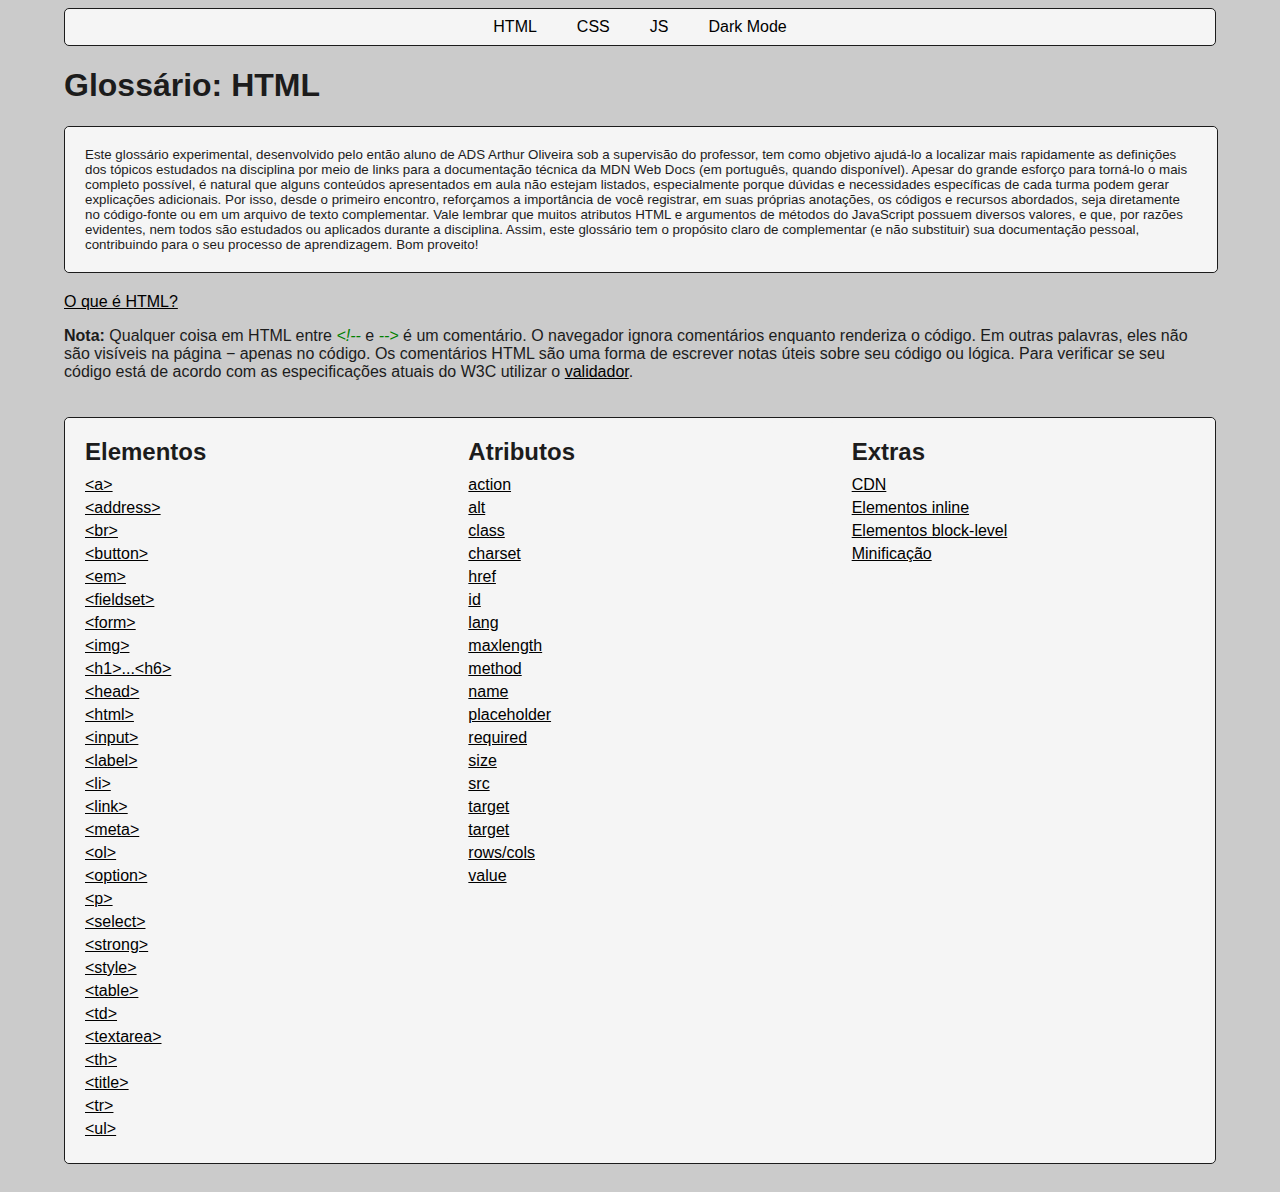
<file: index.html>
<!DOCTYPE html>
<html lang="pt-br">

<head>
    <meta charset="UTF-8">
    <meta name="robots" content="noindex, nofollow">
    <title>Glossário Experimental de Tópicos | Fundamentos de Desenvolvimento Web</title>
    <link rel="stylesheet" href="css/estilos.css">
</head>
<body>
    <div class="menu">
        <script src="js/index.js"></script>
        <a href="index.html">HTML</a> 
        <a href="index_css.html">CSS</a> 
        <a href="index_js.html">JS</a>
        <button id="btnDarkMode">Dark Mode</button>
        
    </div>
    <main>
        <h1>Glossário: HTML</h1>

        <div class="linha">
            <div class="coluna">
                <small>Este glossário experimental, desenvolvido pelo então aluno de ADS Arthur Oliveira sob a supervisão do professor, tem como objetivo ajudá-lo a localizar mais rapidamente as definições dos tópicos estudados na disciplina por meio de links para a documentação técnica da MDN Web Docs (em português, quando disponível). Apesar do grande esforço para torná-lo o mais completo possível, é natural que alguns conteúdos apresentados em aula não estejam listados, especialmente porque dúvidas e necessidades específicas de cada turma podem gerar explicações adicionais. Por isso, desde o primeiro encontro, reforçamos a importância de você registrar, em suas próprias anotações, os códigos e recursos abordados, seja diretamente no código-fonte ou em um arquivo de texto complementar. Vale lembrar que muitos atributos HTML e argumentos de métodos do JavaScript possuem diversos valores, e que, por razões evidentes, nem todos são estudados ou aplicados durante a disciplina. Assim, este glossário tem o propósito claro de complementar (e não substituir) sua documentação pessoal, contribuindo para o seu processo de aprendizagem. Bom proveito!</small>
            </div>
        </div>

        <p><a target="_blank" href="https://developer.mozilla.org/pt-BR/docs/Web/HTML/">O que é HTML?</a></p>
        <p><strong>Nota:</strong> Qualquer coisa em HTML entre <em class="specialStrong">&lt;!--</em> e <em class="specialStrong">--&gt; </em> é um comentário. O navegador ignora comentários enquanto renderiza o código. Em outras palavras, eles não são visíveis na página &minus; apenas no código. Os comentários HTML são uma forma de escrever notas úteis sobre seu código ou lógica. Para verificar se seu código está de acordo com as especificações atuais do W3C utilizar o <a target="_blank" href="https://validator.w3.org/ ">validador</a>.</p>
    </main>
    <div class="linha">
        <div class="coluna">
            <h2>Elementos</h2>
            <ul>
                <li><a target="_blank" href="https://developer.mozilla.org/pt-BR/docs/Web/HTML/Element/a">&lt;a&gt;</a></li>
                <li><a target="_blank" href="https://developer.mozilla.org/pt-BR/docs/Web/HTML/Element/address">&lt;address&gt;</a></li>
                <li><a target="_blank" href="https://developer.mozilla.org/pt-BR/docs/Web/HTML/Element/br">&lt;br&gt;</a></li>
                <li><a target="_blank" href="https://developer.mozilla.org/pt-BR/docs/Web/HTML/Element/button">&lt;button&gt;</a></li>
                <li><a target="_blank" href="https://developer.mozilla.org/pt-BR/docs/Web/HTML/Element/em">&lt;em&gt;</a></li>
                <li><a target="_blank" href="https://developer.mozilla.org/pt-BR/docs/Web/HTML/Element/fieldset">&lt;fieldset&gt;</a></li>
                <li><a target="_blank" href="https://developer.mozilla.org/en-US/docs/Web/HTML/Element/form">&lt;form&gt;</a></li>
                <li><a target="_blank" href="https://developer.mozilla.org/pt-BR/docs/Web/HTML/Element/img">&lt;img&gt;</a></li>
                <li><a target="_blank" href="https://developer.mozilla.org/pt-BR/docs/Web/HTML/Element/Heading_Elements">&lt;h1&gt;...&lt;h6&gt;</a></li>
                <li><a target="_blank" href="https://developer.mozilla.org/pt-BR/docs/Web/HTML/Element/head">&lt;head&gt;</a></li>
                <li><a target="_blank" href="https://developer.mozilla.org/pt-BR/docs/Web/HTML/Element/html">&lt;html&gt;</a></li>
                <li><a target="_blank" href="https://developer.mozilla.org/pt-BR/docs/Web/HTML/Element/input">&lt;input&gt;</a></li>
                <li><a target="_blank" href="https://developer.mozilla.org/pt-BR/docs/Web/HTML/Element/label">&lt;label&gt;</a></li>
                <li><a target="_blank" href="https://developer.mozilla.org/pt-BR/docs/Web/HTML/Element/li">&lt;li&gt;</a></li>
                <li><a target="_blank" href="https://developer.mozilla.org/pt-BR/docs/Web/HTML/Element/link">&lt;link&gt;</a></li>
                <li><a target="_blank" href="https://developer.mozilla.org/pt-BR/docs/Web/HTML/Element/meta">&lt;meta&gt;</a></li>
                <li><a target="_blank" href="https://developer.mozilla.org/pt-BR/docs/Web/HTML/Element/ol">&lt;ol&gt;</a></li>
                <li><a target="_blank" href="https://developer.mozilla.org/pt-BR/docs/Web/HTML/Element/option">&lt;option&gt;</a></li>
                <li><a target="_blank" href="https://developer.mozilla.org/pt-BR/docs/Web/HTML/Element/p">&lt;p&gt;</a></li>
                <li><a target="_blank" href="https://developer.mozilla.org/pt-BR/docs/Web/HTML/Element/select">&lt;select&gt;</a></li>
                <li><a target="_blank" href="https://developer.mozilla.org/pt-BR/docs/Web/HTML/Element/strong">&lt;strong&gt;</a></li>
                <li><a target="_blank" href="https://developer.mozilla.org/pt-BR/docs/Web/HTML/Element/style">&lt;style&gt;</a></li>
                <li><a target="_blank" href="https://developer.mozilla.org/pt-BR/docs/Web/HTML/Element/table">&lt;table&gt;</a></li>
                <li><a target="_blank" href="https://developer.mozilla.org/en-US/docs/Web/HTML/Element/td">&lt;td&gt;</a></li>
                <li><a target="_blank" href="https://developer.mozilla.org/pt-BR/docs/Web/HTML/Element/textarea">&lt;textarea&gt;</a></li>
                <li><a target="_blank" href="https://developer.mozilla.org/en-US/docs/Web/HTML/Element/th">&lt;th&gt;</a></li>
                <li><a target="_blank" href="https://developer.mozilla.org/pt-BR/docs/Web/HTML/Element/title">&lt;title&gt;</a></li>
                <li><a target="_blank" href="https://developer.mozilla.org/en-US/docs/Web/HTML/Element/tr">&lt;tr&gt;</a></li>
                <li><a target="_blank" href="https://developer.mozilla.org/pt-BR/docs/Web/HTML/Element/ul">&lt;ul&gt;</a></li>
                <!-- <li><a target="_blank" href="https://developer.mozilla.org/pt-BR/docs/Web/HTML/Element/script">&lt;script&gt;</a></li> -->
            </ul>
        </div>
        <div class="coluna">
            <h2>Atributos</h2>
            <ul>
                <li><a target="_blank" href="https://developer.mozilla.org/en-US/docs/Web/HTML/Reference/Elements/form#action">action</a></li>
                <li><a target="_blank" href="https://developer.mozilla.org/pt-BR/docs/Web/HTML/Element/img#alt">alt</a></li>
                <li><a target="_blank" href="https://developer.mozilla.org/pt-BR/docs/Web/HTML/Global_attributes/class">class</a></li>
                <li><a target="_blank" href="https://developer.mozilla.org/pt-BR/docs/Web/HTML/Element/meta#charset">charset</a></li>
                <li><a target="_blank" href="https://developer.mozilla.org/en-US/docs/Web/SVG/Attribute/href">href</a></li>
                <li><a target="_blank" href="https://developer.mozilla.org/pt-BR/docs/Web/HTML/Global_attributes/id">id</a></li>
                <li><a target="_blank" href="https://developer.mozilla.org/pt-BR/docs/Web/HTML/Global_attributes/lang">lang</a></li>
                <li><a target="_blank" href="https://developer.mozilla.org/en-US/docs/Web/HTML/Attributes/maxlength">maxlength</a></li>
                <li><a target="_blank" href="https://developer.mozilla.org/en-US/docs/Web/HTML/Element/form#method">method</a></li>
                <li><a target="_blank" href="https://developer.mozilla.org/pt-BR/docs/Web/HTML/Element/input#name">name</a></li>
                <li><a target="_blank" href="https://developer.mozilla.org/en-US/docs/Web/HTML/Attributes/placeholder">placeholder</a></li>
                <li><a target="_blank" href="https://developer.mozilla.org/en-US/docs/Web/HTML/Attributes/required">required</a></li>
                <li><a target="_blank" href="https://developer.mozilla.org/en-US/docs/Web/HTML/Attributes/size">size</a></li>
                <li><a target="_blank" href="https://developer.mozilla.org/pt-BR/docs/Web/HTML/Element/img#src">src</a></li>
                <li><a target="_blank" href="https://developer.mozilla.org/pt-BR/docs/Web/HTML/Element/a#target">target</a></li>
                <li><a target="_blank" href="https://developer.mozilla.org/pt-BR/docs/Web/HTML/Reference/Elements/input#type">target</a></li>
                <li><a target="_blank" href="https://developer.mozilla.org/pt-BR/docs/Web/HTML/Element/textarea">rows/cols</a></li>
                <li><a target="_blank" href="https://developer.mozilla.org/pt-BR/docs/Web/HTML/Element/input#value">value</a></li>
            </ul>
        </div>
        <div class="coluna">
            <h2>Extras</h2>
            <ul>
                <li><a target="_blank" href="https://developer.mozilla.org/pt-BR/docs/Glossary/CDN">CDN</a></li>
                <li><a target="_blank" href="https://developer.mozilla.org/pt-BR/docs/Glossary/Inline-level_content">Elementos inline</a></li>
                <li><a target="_blank" href="https://developer.mozilla.org/pt-BR/docs/Glossary/Block-level_content">Elementos block-level</a></li>
                <li><a target="_blank" href="https://developer.mozilla.org/en-US/docs/Glossary/Minification">Minificação</a></li>
            </ul>
        </div>
    </div>
</body>
</html>
</file>
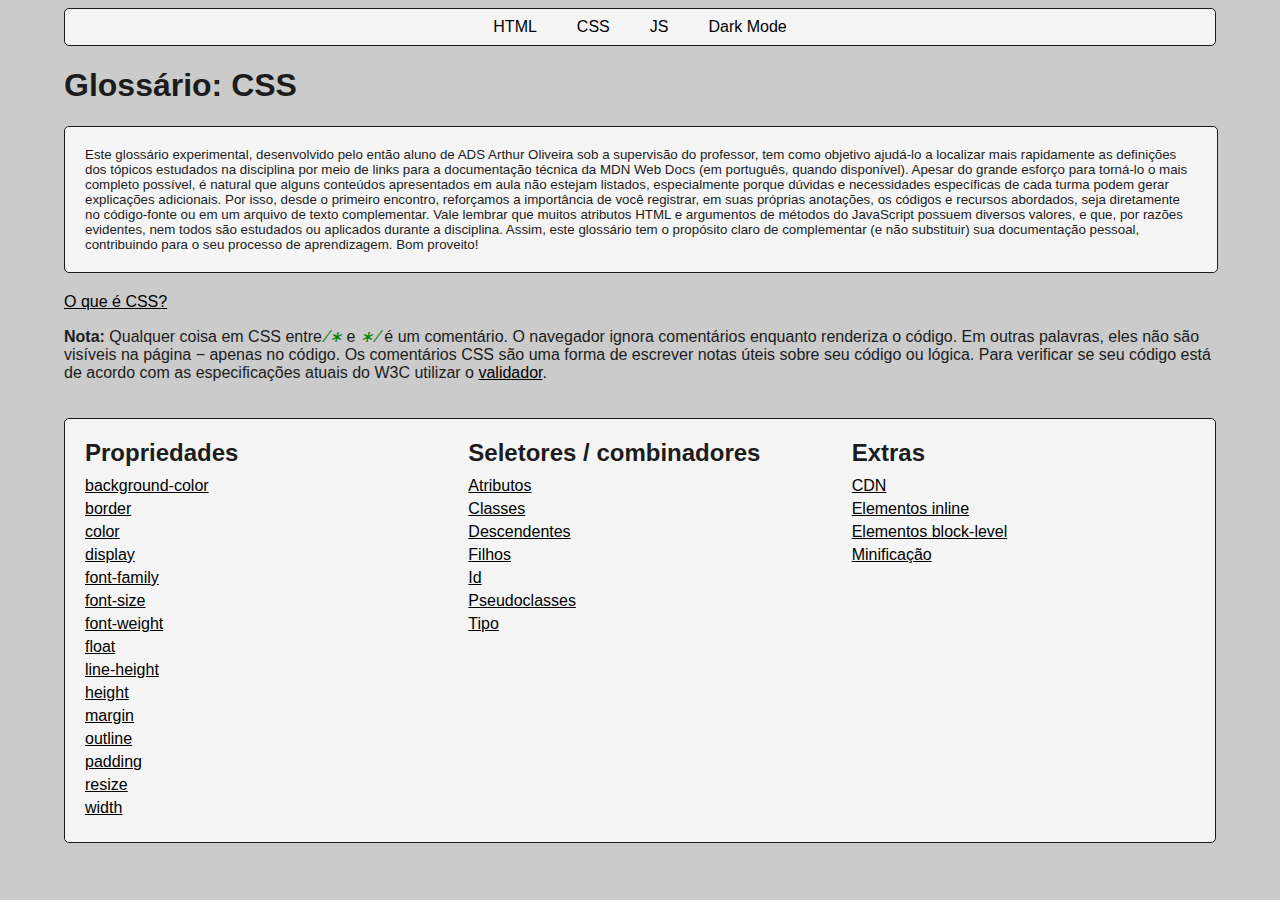
<file: index_css.html>
<!DOCTYPE html>
<html lang="pt-br">

<head>
    <meta charset="UTF-8">
    <meta name="robots" content="noindex, nofollow">
    <title>Glossário Experimental de Tópicos | Fundamentos de Desenvolvimento Web</title>
    <link rel="stylesheet" href="css/estilos.css">
</head>
<body>
    <div class="menu">
        <script src="js/index.js"></script>
        <a href="index.html">HTML</a> 
        <a href="index_css.html">CSS</a>
        <a href="index_js.html">JS</a>
        <button id="btnDarkMode">Dark Mode</button>
    </div>
 
    <main>
        <h1>Glossário: CSS</h1>

        <div class="linha">
            <div class="coluna">
                <small>Este glossário experimental, desenvolvido pelo então aluno de ADS Arthur Oliveira sob a supervisão do professor, tem como objetivo ajudá-lo a localizar mais rapidamente as definições dos tópicos estudados na disciplina por meio de links para a documentação técnica da MDN Web Docs (em português, quando disponível). Apesar do grande esforço para torná-lo o mais completo possível, é natural que alguns conteúdos apresentados em aula não estejam listados, especialmente porque dúvidas e necessidades específicas de cada turma podem gerar explicações adicionais. Por isso, desde o primeiro encontro, reforçamos a importância de você registrar, em suas próprias anotações, os códigos e recursos abordados, seja diretamente no código-fonte ou em um arquivo de texto complementar. Vale lembrar que muitos atributos HTML e argumentos de métodos do JavaScript possuem diversos valores, e que, por razões evidentes, nem todos são estudados ou aplicados durante a disciplina. Assim, este glossário tem o propósito claro de complementar (e não substituir) sua documentação pessoal, contribuindo para o seu processo de aprendizagem. Bom proveito!</small>
            </div>
        </div>

        <p><a target="_blank" href="https://developer.mozilla.org/pt-BR/docs/Web/CSS/">O que é CSS?</a></p>
        <p> <strong>Nota:</strong> Qualquer coisa em CSS entre <em class="specialStrong">&frasl;&lowast;</em> e <em class="specialStrong">&lowast; &frasl;</em> é um comentário. O navegador ignora comentários enquanto renderiza o código. Em outras palavras, eles não são visíveis na página &minus; apenas no código. Os comentários CSS são uma forma de escrever notas úteis sobre seu código ou lógica. Para verificar se seu código está de acordo com as especificações atuais do W3C utilizar o <a target="_blank" href="https://jigsaw.w3.org/css-validator/">validador</a>.</p>
    </main>

    <div class="linha">
        <div class="coluna">
            <h2>Propriedades</h2>
            <ul>
                <li><a target="_blank" href="https://developer.mozilla.org/pt-BR/docs/Web/CSS/background-color">background-color</a></li>
                <li><a target="_blank" href="https://developer.mozilla.org/en-US/docs/Web/CSS/border">border</a></li>
                <li><a target="_blank" href="https://developer.mozilla.org/pt-BR/docs/Web/CSS/color">color</a></li>
                <li><a target="_blank" href="https://developer.mozilla.org/pt-BR/docs/Web/CSS/display">display</a></li>
                <li><a target="_blank" href="https://developer.mozilla.org/pt-BR/docs/Web/CSS/font-family">font-family</a></li>
                <li><a target="_blank" href="https://developer.mozilla.org/pt-BR/docs/Web/CSS/font-size">font-size</a></li>
                <li><a target="_blank" href="https://developer.mozilla.org/pt-BR/docs/Web/CSS/font-weight">font-weight</a></li>
                <li><a target="_blank" href="https://developer.mozilla.org/pt-BR/docs/Web/CSS/float">float</a></li>
                <li><a target="_blank" href="https://developer.mozilla.org/en-US/docs/Web/CSS/line-height">line-height</a></li>
                <li><a target="_blank" href="https://developer.mozilla.org/pt-BR/docs/Web/CSS/height">height</a></li>
                <li><a target="_blank" href="https://developer.mozilla.org/pt-BR/docs/Web/CSS/margin">margin</a></li>
                <li><a target="_blank" href="https://developer.mozilla.org/pt-BR/docs/Web/CSS/outline">outline</a></li>
                <li><a target="_blank" href="https://developer.mozilla.org/pt-BR/docs/Web/CSS/padding">padding</a></li>
                <li><a target="_blank" href="https://developer.mozilla.org/en-US/docs/Web/CSS/resize">resize</a></li>
                <li><a target="_blank" href="https://developer.mozilla.org/pt-BR/docs/Web/CSS/width">width</a></li>
            </ul>
        </div>
        <div class="coluna">
            <h2>Seletores / combinadores</h2>
            <ul>
                <li><a target="_blank" href="https://developer.mozilla.org/pt-BR/docs/Learn/CSS/Building_blocks/Selectors/Attribute_selectors">Atributos</a></li>
                <li><a target="_blank" href="https://developer.mozilla.org/pt-BR/docs/Learn/CSS/Building_blocks/Selectors/Type_Class_and_ID_Selectors#seletores_de_classe">Classes</a></li>
                <li><a target="_blank" href="https://developer.mozilla.org/pt-BR/docs/Web/CSS/Descendant_combinator">Descendentes</a></li>
                <li><a target="_blank" href="https://developer.mozilla.org/en-US/docs/Web/CSS/Child_combinator">Filhos</a></li>
                <li><a target="_blank" href="https://developer.mozilla.org/pt-BR/docs/Learn/CSS/Building_blocks/Selectors/Type_Class_and_ID_Selectors#seletores_de_id">Id</a></li>
                <li><a target="_blank" href="https://developer.mozilla.org/pt-BR/docs/Web/CSS/Pseudo-classes">Pseudoclasses</a></li>
                <li> <a target="_blank" href="https://developer.mozilla.org/pt-BR/docs/Learn/CSS/Building_blocks/Selectors/Type_Class_and_ID_Selectors#seletores_de_tipo">Tipo</a></li>
            </ul>
        </div>
        <div class="coluna">
            <h2>Extras</h2>
            <ul>
                <li><a target="_blank" href="https://developer.mozilla.org/pt-BR/docs/Glossary/CDN">CDN</a></li>
                <li><a target="_blank" href="https://developer.mozilla.org/pt-BR/docs/Glossary/Inline-level_content">Elementos inline</a></li>
                <li><a target="_blank" href="https://developer.mozilla.org/pt-BR/docs/Glossary/Block-level_content">Elementos block-level</a></li>
                <li><a target="_blank" href="https://developer.mozilla.org/en-US/docs/Glossary/Minification">Minificação</a></li>
            </ul>
        </div>
    </div>
</body>
</html>
</file>
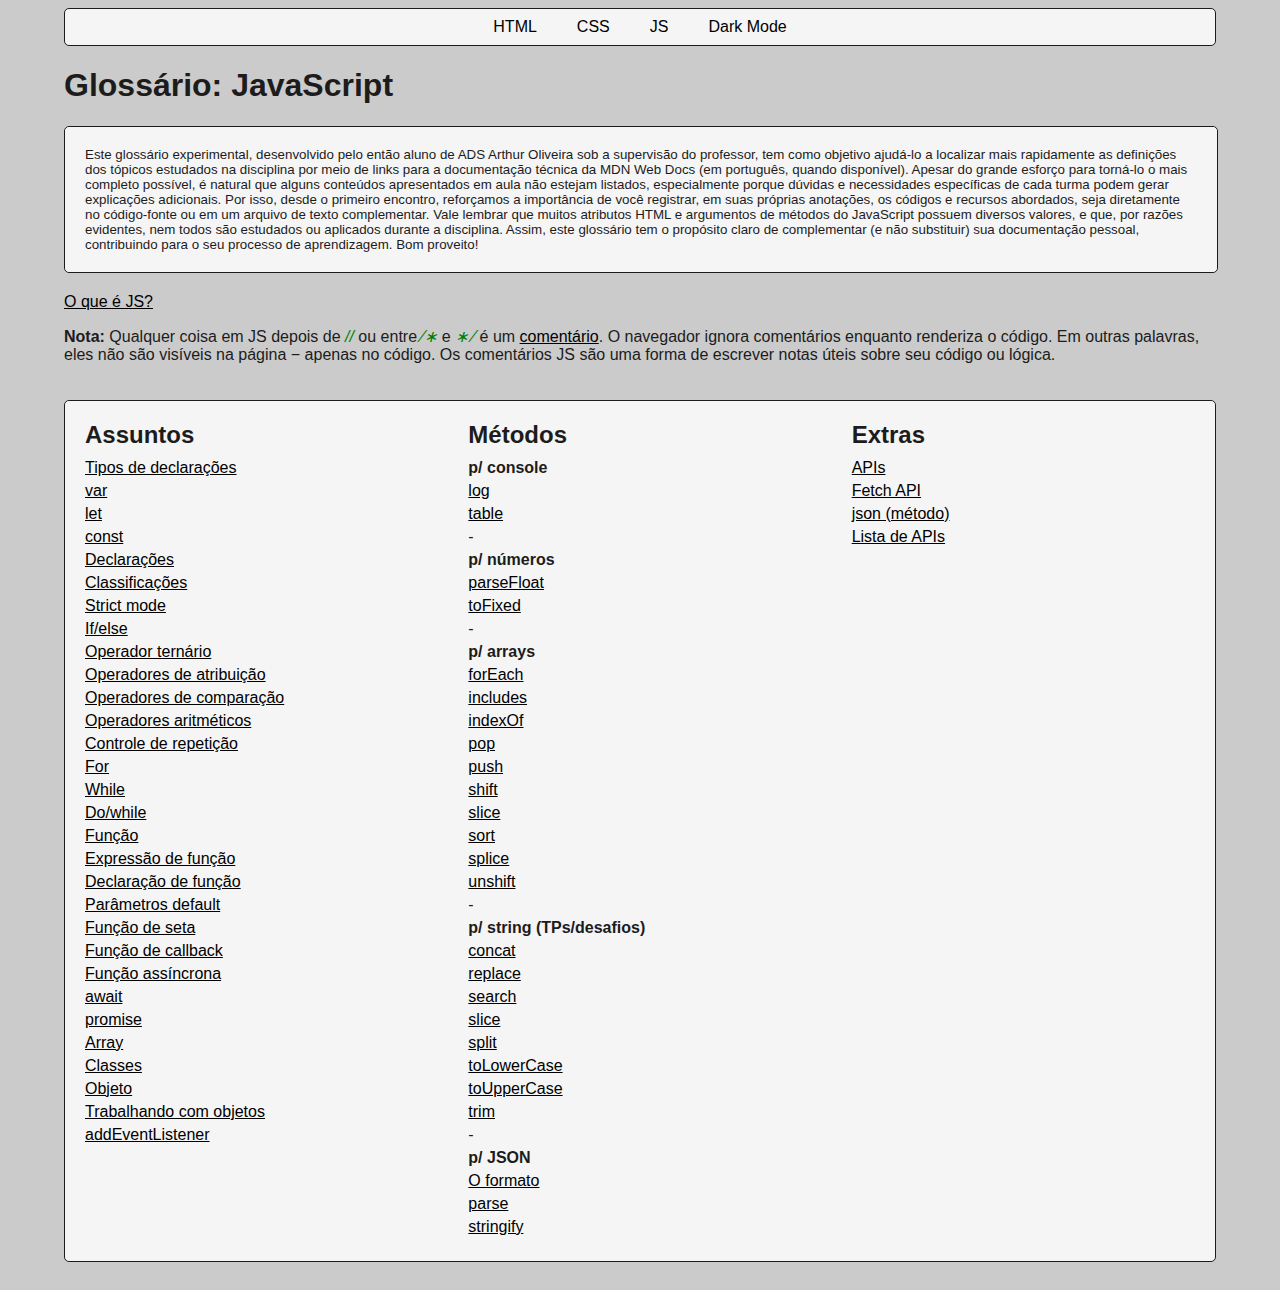
<file: index_js.html>
<!DOCTYPE html>
<html lang="pt-br">

<head>
    <meta charset="UTF-8">
    <meta name="robots" content="noindex, nofollow">
    <title>Glossário Experimental de Tópicos | Fundamentos de Desenvolvimento Web</title>
    <link rel="stylesheet" href="css/estilos.css">
</head>
<body>
    <div class="menu">
        <script src="js/index.js"></script>
        <a href="index.html">HTML</a> 
        <a href="index_css.html">CSS</a> 
        <a href="index_js.html">JS</a>
        <button id="btnDarkMode">Dark Mode</button>
        
    </div>
    <main>
        <h1>Glossário: JavaScript</h1>

        <div class="linha">
            <div class="coluna">
                <small>Este glossário experimental, desenvolvido pelo então aluno de ADS Arthur Oliveira sob a supervisão do professor, tem como objetivo ajudá-lo a localizar mais rapidamente as definições dos tópicos estudados na disciplina por meio de links para a documentação técnica da MDN Web Docs (em português, quando disponível). Apesar do grande esforço para torná-lo o mais completo possível, é natural que alguns conteúdos apresentados em aula não estejam listados, especialmente porque dúvidas e necessidades específicas de cada turma podem gerar explicações adicionais. Por isso, desde o primeiro encontro, reforçamos a importância de você registrar, em suas próprias anotações, os códigos e recursos abordados, seja diretamente no código-fonte ou em um arquivo de texto complementar. Vale lembrar que muitos atributos HTML e argumentos de métodos do JavaScript possuem diversos valores, e que, por razões evidentes, nem todos são estudados ou aplicados durante a disciplina. Assim, este glossário tem o propósito claro de complementar (e não substituir) sua documentação pessoal, contribuindo para o seu processo de aprendizagem. Bom proveito!</small>
            </div>
        </div>

        <p><a target="_blank" href="https://developer.mozilla.org/pt-BR/docs/Web/JavaScript">O que é JS?</a></p>
        <p> <strong>Nota:</strong> Qualquer coisa em JS depois de <em class="specialStrong">//</em> ou entre <em class="specialStrong">&frasl;&lowast;</em> e <em class="specialStrong">&lowast; &frasl;</em> é um <a target="_blank" href="https://developer.mozilla.org/pt-BR/docs/Web/JavaScript/Guide/Grammar_and_types#comentários">comentário</a>. O navegador ignora comentários enquanto renderiza o código. Em outras palavras, eles não são visíveis na página &minus; apenas no código. Os comentários JS são uma forma de escrever notas úteis sobre seu código ou lógica.</p>
    </main>

    <div class="linha">
        <div class="coluna">
            <h2>Assuntos</h2>
            <ul>
                <li><a target="_blank" href="https://developer.mozilla.org/pt-BR/docs/Web/JavaScript/Guide/Grammar_and_types#declarações">Tipos de declarações</a></li>
                <li><a target="_blank" href="https://developer.mozilla.org/pt-BR/docs/Web/JavaScript/Reference/Statements/var">var</a></li>
                <li><a target="_blank" href="https://developer.mozilla.org/pt-BR/docs/Web/JavaScript/Reference/Statements/let">let</a></li>
                <li><a target="_blank"  href="https://developer.mozilla.org/pt-BR/docs/Web/JavaScript/Reference/Statements/const">const</a></li>
                <li><a target="_blank" href="https://developer.mozilla.org/pt-BR/docs/Web/JavaScript/Guide/Grammar_and_types#declarando_variáveis">Declarações</a></li>
                <li><a target="_blank" href="https://developer.mozilla.org/pt-BR/docs/Web/JavaScript/Guide/Grammar_and_types#classificando_variáveis">Classificações</a></li>
                <li><a target="_blank" href="https://developer.mozilla.org/pt-BR/docs/Web/JavaScript/Reference/Strict_mode">Strict mode</a></li>
                <li><a target="_blank" href="https://developer.mozilla.org/pt-BR/docs/Learn/JavaScript/Building_blocks/conditionals#declarações_if_..._else">If/else</a></li>
                <li><a target="_blank" href="https://developer.mozilla.org/pt-BR/docs/Learn/JavaScript/Building_blocks/conditionals#operador_ternário" >Operador ternário</a></li>
                <li><a target="_blank" href="https://developer.mozilla.org/pt-BR/docs/Web/JavaScript/Guide/Expressions_and_Operators#operadores_de_atribuição">Operadores de atribuição</a></li>
                <li><a target="_blank" href="https://developer.mozilla.org/pt-BR/docs/Web/JavaScript/Guide/Expressions_and_Operators#operadores_de_comparação">Operadores de comparação</a></li>
                <li><a target="_blank" href="https://developer.mozilla.org/pt-BR/docs/Web/JavaScript/Guide/Expressions_and_Operators#operadores_aritméticos">Operadores aritméticos</a></li>
                <li><a target="_blank" href="https://developer.mozilla.org/pt-BR/docs/Web/JavaScript/Guide/Loops_and_iteration">Controle de repetição</a></li>
                <li><a target="_blank" href="https://developer.mozilla.org/pt-BR/docs/Web/JavaScript/Reference/Statements/for">For</a></li>
                <!-- <li><a target="_blank" href="https://developer.mozilla.org/pt-BR/docs/Web/JavaScript/Reference/Statements/for...in">For In</a></li> -->
                <!-- <li><a target="_blank" href="https://developer.mozilla.org/pt-BR/docs/Web/JavaScript/Reference/Statements/for...of">For Of</a></li> -->
                <li><a target="_blank" href="https://developer.mozilla.org/pt-BR/docs/Web/JavaScript/Reference/Statements/while">While</a></li>
                <li><a target="_blank" href="https://developer.mozilla.org/pt-BR/docs/Web/JavaScript/Reference/Statements/do...while">Do/while</a></li>
                <li><a target="_blank" href="https://developer.mozilla.org/pt-BR/docs/Web/JavaScript/Guide/Functions">Função</a></li>
                <li><a target="_blank" href="https://developer.mozilla.org/pt-BR/docs/Web/JavaScript/Reference/Operators/function">Expressão de função</a></li>
                <li><a target="_blank" href="https://developer.mozilla.org/pt-BR/docs/Web/JavaScript/Reference/Statements/function">Declaração de função</a></li>
                <li><a target="_blank" href="https://developer.mozilla.org/pt-BR/docs/Web/JavaScript/Reference/Functions/Default_parameters">Parâmetros default</a></li>
                <li><a target="_blank" href="https://developer.mozilla.org/pt-BR/docs/Web/JavaScript/Reference/Functions/Arrow_functions">Função de seta</a></li>
                <li><a target="_blank" href="https://developer.mozilla.org/pt-BR/docs/Glossary/Callback_function">Função de callback</a></li>
                <li><a target="_blank" href="https://developer.mozilla.org/pt-BR/docs/Web/JavaScript/Reference/Statements/async_function">Função assíncrona</a></li>
                <li><a target="_blank" href="https://developer.mozilla.org/pt-BR/docs/Web/JavaScript/Reference/Operators/await">await</a></li>
                <li><a target="_blank" href="https://developer.mozilla.org/pt-BR/docs/Web/JavaScript/Reference/Global_Objects/Promise">promise</a></li>

                <!-- <li><a target="_blank" href="https://developer.mozilla.org/pt-BR/docs/Web/JavaScript/Reference/Functions/rest_parameters">Parâmetros Rest</a></li> -->
                <li><a target="_blank" href="https://developer.mozilla.org/pt-BR/docs/Web/JavaScript/Reference/Global_Objects/Array">Array</a></li>
                <li><a target="_blank" href="https://developer.mozilla.org/pt-BR/docs/Web/JavaScript/Reference/Classes">Classes</a></li>
                <li><a target="_blank" href="https://developer.mozilla.org/pt-BR/docs/Learn/JavaScript/Objects/Basics">Objeto</a></li>
                <li><a target="_blank" href="https://developer.mozilla.org/pt-BR/docs/Web/JavaScript/Guide/Working_with_objects">Trabalhando com objetos</a></li>
                <li><a target="_blank" href="https://developer.mozilla.org/pt-BR/docs/Web/API/EventTarget/addEventListener">addEventListener</a></li>
                <!-- <li><a target="_blank" href="https://developer.mozilla.org/en-US/docs/Learn/JavaScript/Objects/Object-oriented_programming">Orientação a objetos</a></li> -->
            </ul>
        </div>

        <div class="coluna">
            <h2>Métodos</h2>
            <ul>
                <!-- <li><a target="_blank" href="https://developer.mozilla.org/pt-BR/docs/Web/JavaScript/Reference/Functions/Method_definitions">Método</a></li> -->
                <!-- <li> - </li> -->
                <li><strong>p/ console</strong></li>
                <li><a target="_blank" href="https://developer.mozilla.org/pt-BR/docs/Web/API/console/log_static">log</a></li>
                <li><a target="_blank" href="https://developer.mozilla.org/pt-BR/docs/Web/API/console/table_static">table</a></li>
                <li> - </li>
                <li><strong>p/ números</strong></li>
                <li><a target="_blank" href="https://developer.mozilla.org/pt-BR/docs/Web/JavaScript/Reference/Global_Objects/parseFloat">parseFloat</a></li>
                <li><a target="_blank" href="https://developer.mozilla.org/pt-BR/docs/Web/JavaScript/Reference/Global_Objects/Number/toFixed">toFixed</a></li>
                <li> - </li>
                <li><strong>p/ arrays</strong></li>
                <li><a target="_blank" href="https://developer.mozilla.org/pt-BR/docs/Web/JavaScript/Reference/Global_Objects/Array/forEach">forEach</a></li>
                <li><a target="_blank" href="https://developer.mozilla.org/pt-BR/docs/Web/JavaScript/Reference/Global_Objects/Array/includes">includes</a></li>
                <li><a target="_blank" href="https://developer.mozilla.org/pt-BR/docs/Web/JavaScript/Reference/Global_Objects/Array/indexOf">indexOf</a></li>
                <li><a target="_blank" href="https://developer.mozilla.org/pt-BR/docs/Web/JavaScript/Reference/Global_Objects/Array/pop">pop</a></li>
                <li><a target="_blank" href="https://developer.mozilla.org/pt-BR/docs/Web/JavaScript/Reference/Global_Objects/Array/push">push</a></li>
                <li><a target="_blank" href="https://developer.mozilla.org/pt-BR/docs/Web/JavaScript/Reference/Global_Objects/Array/shift">shift</a></li>
                <li><a target="_blank" href="https://developer.mozilla.org/pt-BR/docs/Web/JavaScript/Reference/Global_Objects/Array/slice">slice</a></li>
                <li><a target="_blank" href="https://developer.mozilla.org/pt-BR/docs/Web/JavaScript/Reference/Global_Objects/Array/sort">sort</a></li>
                <li><a target="_blank" href="https://developer.mozilla.org/pt-BR/docs/Web/JavaScript/Reference/Global_Objects/Array/splice">splice</a></li>
                <li><a target="_blank" href="https://developer.mozilla.org/en-US/docs/Web/JavaScript/Reference/Global_Objects/Array/unshift">unshift</a></li>
                <!-- <li><a target="_blank" href="https://developer.mozilla.org/pt-BR/docs/Web/JavaScript/Reference/Global_Objects/Array/concat">concat</a></li> -->
                <!-- <li><a target="_blank" href="https://developer.mozilla.org/pt-BR/docs/Web/JavaScript/Reference/Global_Objects/Array/reverse">Reverse</a></li> -->
                <li> - </li>
                <li><strong>p/ string (TPs/desafios)</strong></li>
                <li><a target="_blank" href="https://developer.mozilla.org/pt-BR/docs/Web/JavaScript/Reference/Global_Objects/String/concat">concat</a></li>
                <li><a target="_blank" href="https://developer.mozilla.org/pt-BR/docs/Web/JavaScript/Reference/Global_Objects/String/replace">replace</a></li>
                <li><a target="_blank" href="https://developer.mozilla.org/pt-BR/docs/Web/JavaScript/Reference/Global_Objects/String/search">search</a></li>
                <li><a target="_blank" href="https://developer.mozilla.org/pt-BR/docs/Web/JavaScript/Reference/Global_Objects/String/slice">slice</a></li>
                <li><a target="_blank" href="https://developer.mozilla.org/pt-BR/docs/Web/JavaScript/Reference/Global_Objects/String/split">split</a></li>
                <li><a target="_blank" href="https://developer.mozilla.org/pt-BR/docs/Web/JavaScript/Reference/Global_Objects/String/toUpperCase">toLowerCase</a></li>
                <li><a target="_blank" href="https://developer.mozilla.org/pt-BR/docs/Web/JavaScript/Reference/Global_Objects/String/toUpperCase">toUpperCase</a></li>
                <li><a target="_blank" href="https://developer.mozilla.org/pt-BR/docs/Web/JavaScript/Reference/Global_Objects/String/trim">trim</a></li>
                <li> - </li>
                <li><strong>p/ JSON</strong></li>
                <li><a target="_blank" href="https://developer.mozilla.org/pt-BR/docs/Learn/JavaScript/Objects/JSON">O formato</a></li>
                <li><a href="https://developer.mozilla.org/pt-BR/docs/Web/JavaScript/Reference/Global_Objects/JSON/parse" target="_blank">parse</a></li>
                <li><a href="https://developer.mozilla.org/pt-BR/docs/Web/JavaScript/Reference/Global_Objects/JSON/stringify" target="_blank">stringify</a></li>
            </ul>
        </div>
        <div class="coluna">
            <h2>Extras</h2>
            <ul>
                <li><a target="_blank" href="https://developer.mozilla.org/pt-BR/docs/Learn/JavaScript/Client-side_web_APIs">APIs</a></li>
                <li><a target="_blank" href="https://developer.mozilla.org/pt-BR/docs/Web/API/Fetch_API">Fetch API</a></li>                 
                <li><a href="https://developer.mozilla.org/en-US/docs/Web/API/Response/json" target="_blank">json (método)</a></li>               
                <li><a target="_blank" href="https://developer.mozilla.org/pt-BR/docs/Web/API">Lista de APIs</a></li>
            </ul>
        </div>
    </div>

</body>
</html>
</file>
<file: css/estilos.css>
/* DARK MODE */
.dark-mode,
.dark-mode:root {
    --body-bg: #212121;
    --body-color: #E0E0E0;
    --link-color: #BDBDBD;
    --link-color-hover: #4FC3F7;
    --button-bg: transparent;
    --button-color: var(--link-color);
    --menu-bg: #333;

    --coluna-bg: #333;
    --sub-linha-bg: #555;
}

/* LIGHT MODE */
:root {
    --body-bg: #cbcbcb;
    --body-color: #1C1C1C;
    --link-color: #000000;
    --link-color-hover: #ec5848;
    --button-bg: transparent;
    --button-color: var(--link-color);
    --menu-bg: #f5f5f5;

    --coluna-bg: #f5f5f5;
    --sub-linha-bg: #f5f5f5;
}

/* MUDAR O TEMA */
.dark-mode-toggle {
    display: inline-block;
    cursor: pointer;
    padding: 8px 16px;
    background-color:var(--body-bg);
    color:var(--body-color);
    border-radius: 4px;
    border: none;
    transition: background-color 0.3s, color 0.3s;
}

/* GERAL */
body {
    background-color:var(--body-bg);
    color:var(--body-color);
    font-family: Verdana, Geneva, Tahoma, sans-serif;
    font-size: 1rem;
    display: flex;
    flex-wrap: wrap;
    margin-left: 5%;
    margin-right: 5%;
}

/* MENU */
.menu {
    display: flex;
    justify-content: center;
    align-items: center;
    width: 100%;
    background-color: var(--menu-bg);
    margin-left: 0;
    border-style: solid;
    border-width: 1px;
    border-color: var(--menu-border);
    border-radius: 5px;
    box-shadow: none;
}

.menu button,
.menu a {
    padding: 10px 20px;
    color: var(--button-color);
    border: none;
    border-radius: 5px;
    cursor: pointer;
    background-color: var(--button-bg);
    text-decoration: none;
    transition: color 0.3s ease;
    line-height: 1;
    font-size: 1rem;
}

/* LINHA CONTEĆDO */
.linha {
    display: flex;
    justify-content: space-between;
    align-items: flex-start;
    width: 100%;
    border-style: solid;
    border-width: 1px;
    border-color: var(--linha-bg);
    border-radius: 5px;
    margin-top: 20px;
    margin-bottom: 20px;
    background-color: var(--coluna-bg);
}

/* COLUNA CONTEĆDO */
.coluna {
    flex: 1;
    padding: 20px;
    border-style: none;
    border-width: 0px;
    border-radius: 5px;
    background-color: var(--coluna-bg);
    box-sizing: border-box;
    display: flex;
    flex-direction: column;
    justify-content: space-between;
}

.coluna h2 {
    margin-top: 0;
    margin-bottom: 10px;
}

.coluna ul {
    list-style: none;
    padding: 0;
    margin: 0;
}

.coluna li {
    margin-bottom: 5px;
}
/* Marcadores, Links e BotĆµes */
a{
    color:var(--link-color);
}

a:hover,
button:hover{
    color:var(--link-color-hover);
}

.specialStrong {
    color: green;
}
</file>
